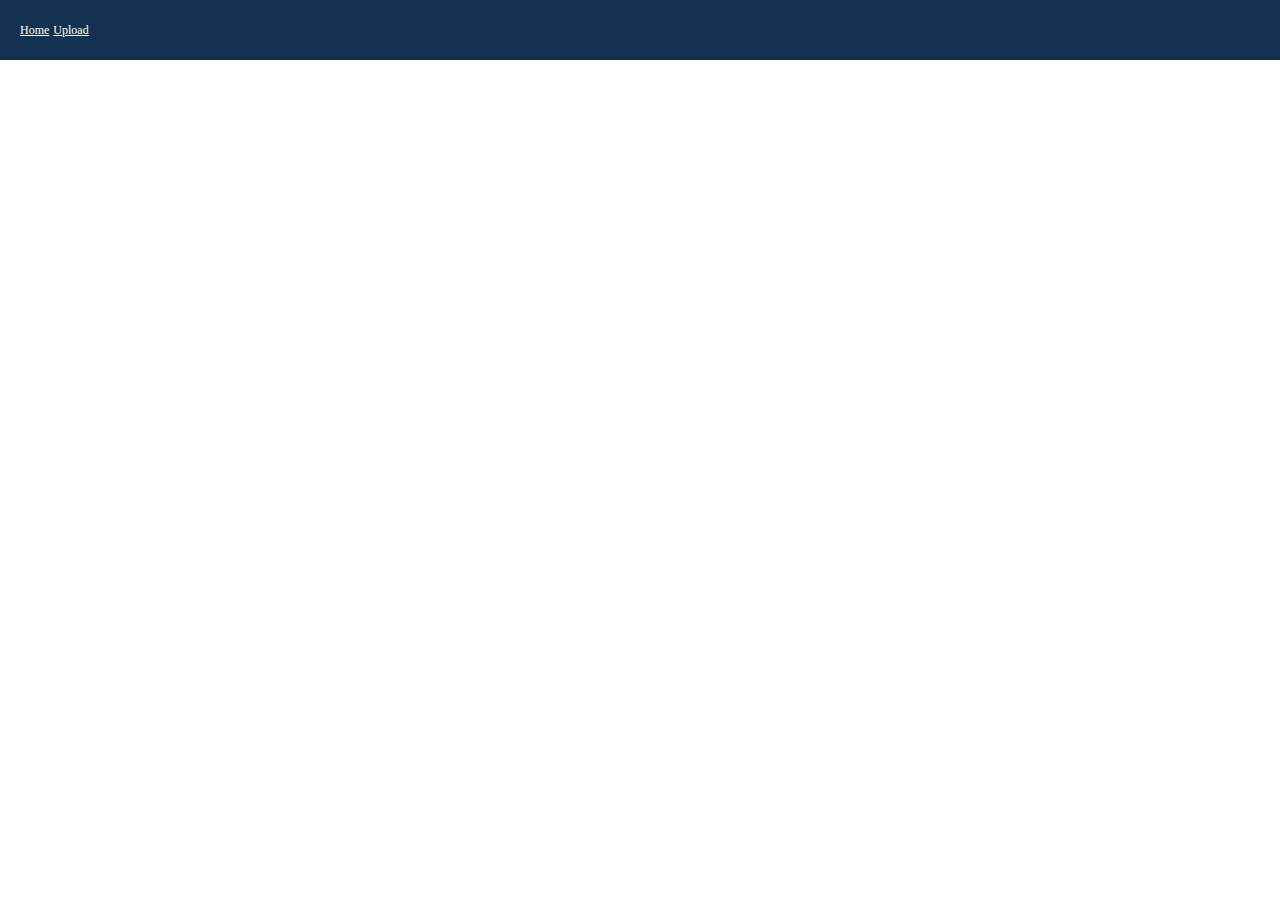
<file: src/main/resources/templates/index.html>
<!doctype html>
<html lang="ja" prefix="og: http://ogp.me/ns#" xmlns:th="http://www.thymeleaf.org">
<head>
    <meta charset="utf-8">
    <meta content="initial-scale=1, minimum-scale=1, width=device-width" name="viewport">
    <title>CSD研修</title>
    <meta name="description" content="">
    <meta name="keywords" content="">
    <link rel="stylesheet" href="assets/css/styles.css">
</head>

<body>
<div class="wrapper">

    <div class="header">
        <ul class="globalNav">
            <li class="globalNav__item"><a href="/" class="globalNav__anchor">Home</a></li>
            <li class="globalNav__item"><a href="upload" class="globalNav__anchor">Upload</a></li>
        </ul>
        <!-- /.header --></div>

    <div class="content">
        <ul class="images" th:each="element, elementStat : ${images}">
            <li class="images__item">
                <img th:name="${element.id}" th:src="${element.getBase64Image()}">
            </li>
        </ul>
        <!-- /.content --></div>

    <!-- /.wrapper --></div>
</body>
</html>
</file>
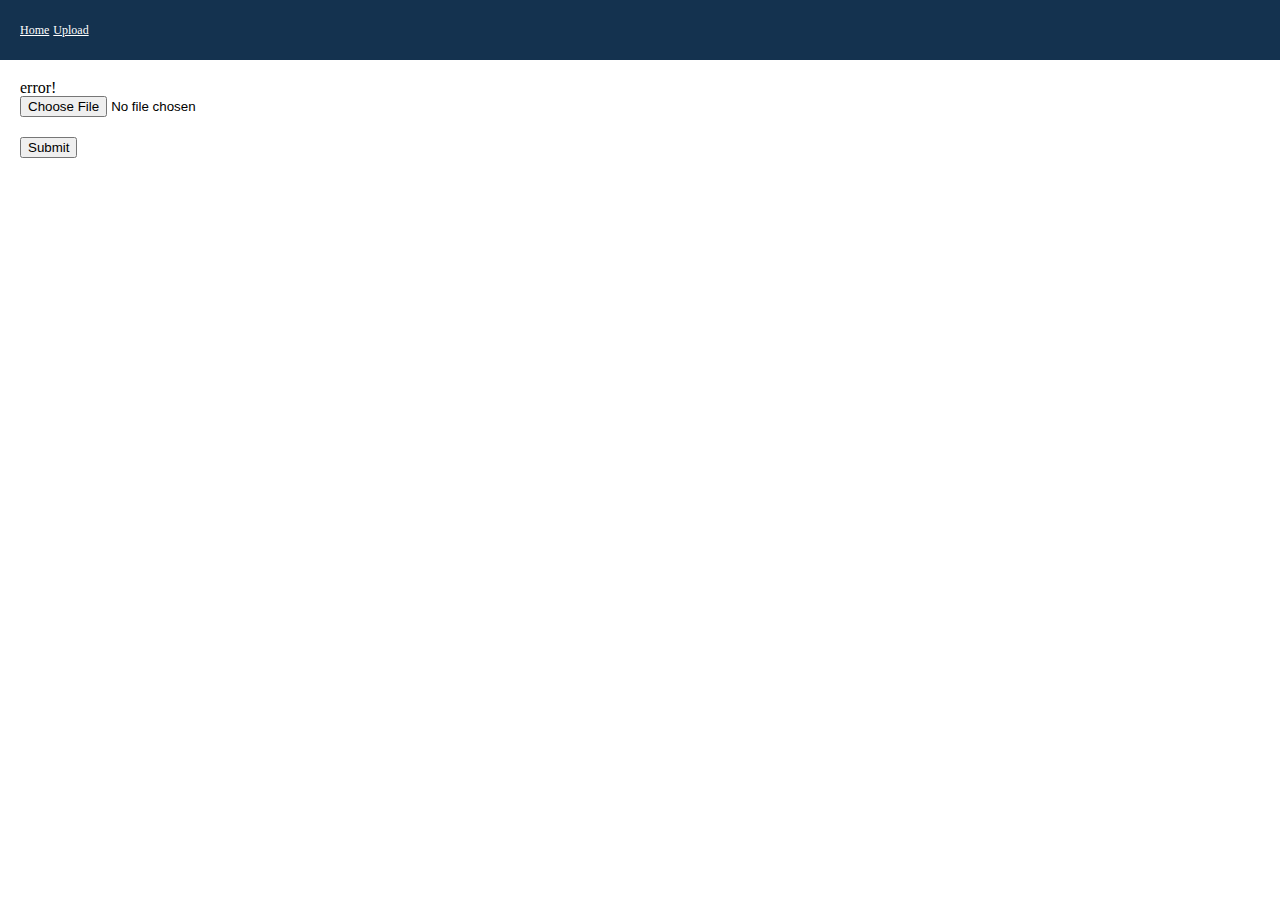
<file: src/main/resources/templates/upload.html>
<!doctype html>
<html xmlns:th="http://www.thymeleaf.org" lang="ja" prefix="og: http://ogp.me/ns#">
<head>
  <meta charset="utf-8">
  <meta content="initial-scale=1, minimum-scale=1, width=device-width" name="viewport">
  <title>CSD研修</title>
  <meta name="description" content="">
  <meta name="keywords" content="">
  <link rel="stylesheet" href="assets/css/styles.css">
</head>

<body>
<div class="wrapper">

  <div class="header">
    <ul class="globalNav">
      <li class="globalNav__item"><a href="/" class="globalNav__anchor">Home</a></li>
      <li class="globalNav__item"><a href="upload" class="globalNav__anchor">Upload</a></li>
    </ul>
    <!-- /.header --></div>

  <div class="content">
    <div class="upload">
      <form action="#" th:action="@{/upload}" method="post" th:object="${imageForm}" class="upload__form"
            enctype="multipart/form-data">
        <div class="upload__col">
          <div th:if="${#fields.hasErrors('file')}" th:errors="*{file}" class="validation-error">error!</div>
          <input type="file" th:field="*{file}" class="upload__input">
        </div>
        <div class="upload__col">
          <input id="upload" type="submit" class="upload__submit">
        </div>
      </form>
    </div>
    <!-- /.content --></div>

  <!-- /.wrapper --></div>
</body>
</html>
</file>
<file: src/main/resources/templates/assets/css/styles.css>
/* 
 * html5doctor.com Reset Stylesheet
 * v1.6.1
 * Last Updated: 2010-09-17
 * Author: Richard Clark - http://richclarkdesign.com 
 * Twitter: @rich_clark
 * */

html, body, div, span, object, iframe,
h1, h2, h3, h4, h5, h6, p, blockquote, pre,
abbr, address, cite, code,
del, dfn, em, img, ins, kbd, q, samp,
small, strong, sub, sup, var,
b, i,
dl, dt, dd, ol, ul, li,
fieldset, form, label, legend,
table, caption, tbody, tfoot, thead, tr, th, td,
article, aside, canvas, details, figcaption, figure,
footer, header, hgroup, menu, nav, section, summary,
time, mark, audio, video {
  margin:0;
  padding:0;
  border:0;
  outline:0;
  font-size:100%;
  vertical-align:baseline;
  background:transparent;
}

body {
  line-height:1;
}

article,aside,details,figcaption,figure,
footer,header,hgroup,menu,nav,section {
  display:block;
}

nav ul {
  list-style:none;
}

blockquote, q {
  quotes:none;
}

blockquote:before, blockquote:after,
q:before, q:after {
  content:'';
  content:none;
}

a {
  margin:0;
  padding:0;
  font-size:100%;
  vertical-align:baseline;
  background:transparent;
}

/* change colours to suit your needs */
ins {
  background-color:#ff9;
  color:#000;
  text-decoration:none;
}

/* change colours to suit your needs */
mark {
  background-color:#ff9;
  color:#000;
  font-style:italic;
  font-weight:bold;
}

del {
  text-decoration: line-through;
}

abbr[title], dfn[title] {
  border-bottom:1px dotted;
  cursor:help;
}

table {
  border-collapse:collapse;
  border-spacing:0;
}

/* change border colour to suit your needs */
hr {
  display:block;
  height:1px;
  border:0;
  border-top:1px solid #cccccc;
  margin:1em 0;
  padding:0;
}

input, select {
  vertical-align:middle;
}

.wrapper {
  width: 100%;
}

.header {
  height: 40px;
  padding: 10px 20px;
  background-color: #14324f;
}

.content {
  padding: 20px;
}

.globalNav {}

.globalNav__item {
  display: inline-block;
}

.globalNav__anchor {
  height: 40px;
  color: #fff;
  font-size: 12px;
  line-height: 40px;
}

.globalNav__anchor:hover {
  text-decoration: none;
}

.images {
  overflow: hidden;
}

.images__item {
  list-style: none;
  float: left;
  margin: 20px 20px 0 0;
}

.images__image {
  width: 300px;
  height: auto;
}

.upload {}

.upload__form {}

.upload__col {}

.upload__col + .upload__col {
  margin-top: 20px;
}

.upload__input {}

.upload__submit {}
</file>
